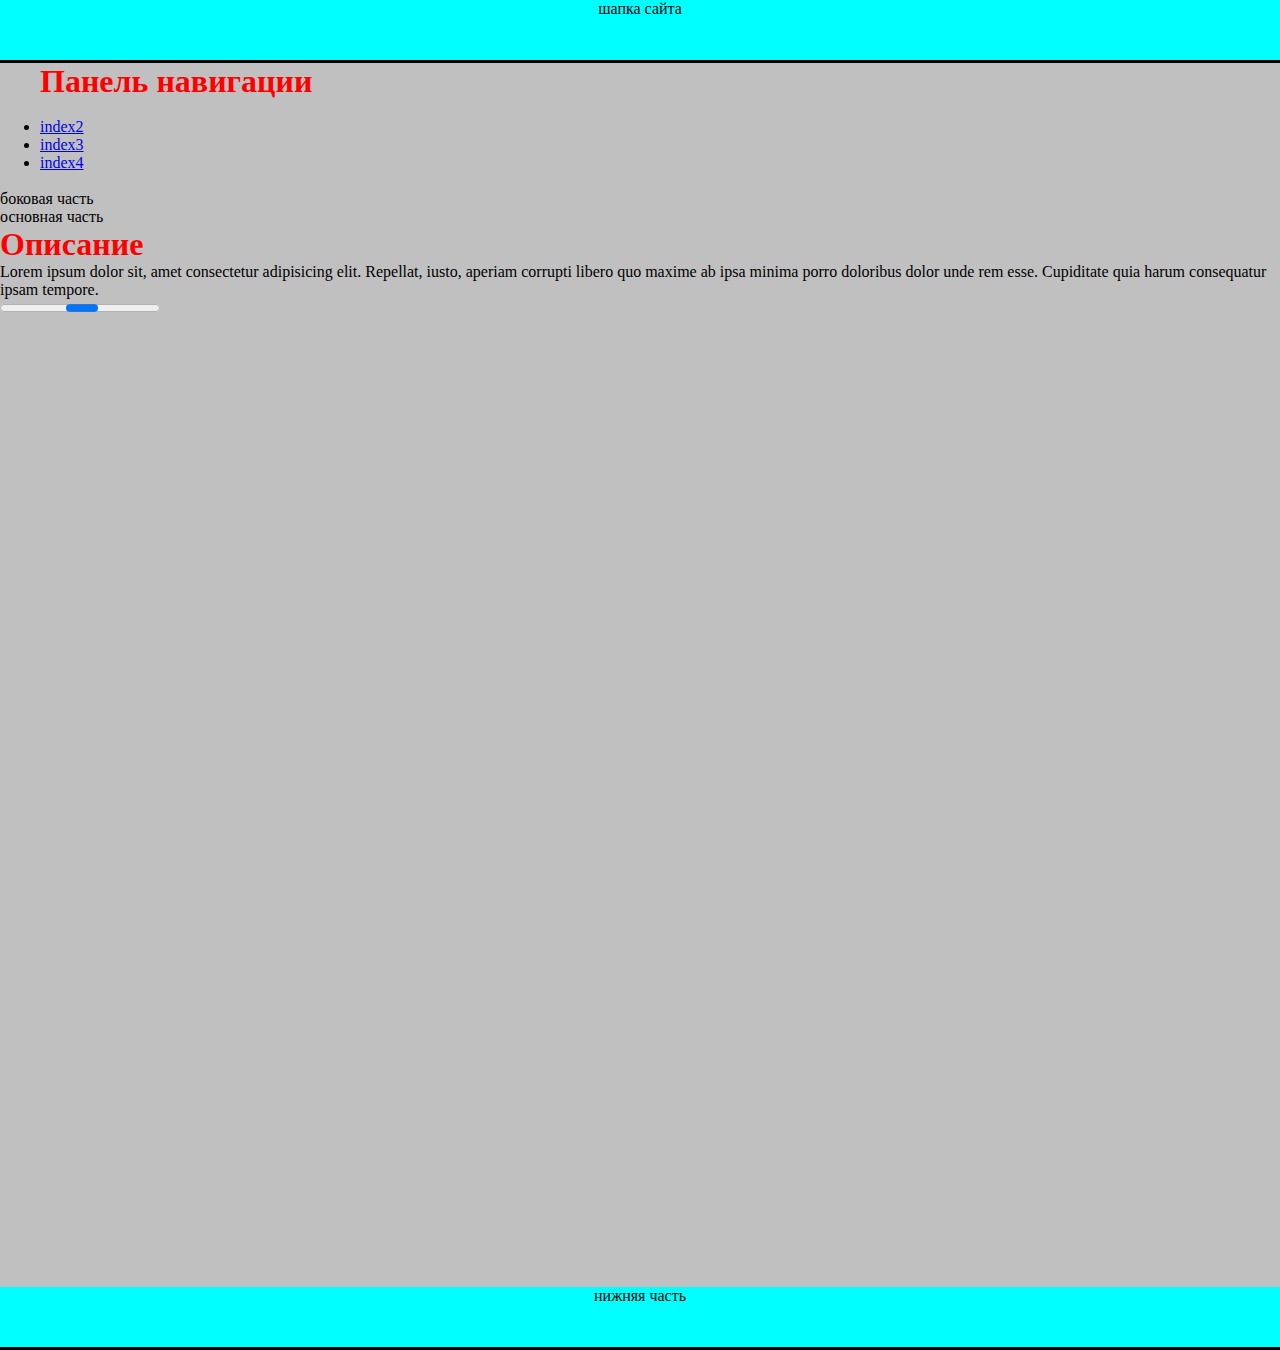
<file: index.html>
<!DOCTYPE html>
<html lang="ru">
<head>
    <meta charset="UTF-8">
    <link rel="stylesheet" href="main.css">
    <link rel="icon" href="C:\Users\saono\Desktop\Visual Studio Project\photo\logo.jpg">
    <title>MTUCI</title>
</head>
<body bgcolor="#c0c0c0">
    <header>шапка сайта</header>
    <ul id = "nav">
        <h1 id="hol">Панель навигации</h1><br>
        <li><a href="index2.html">index2</a></li>
        <li><a href="index3.html">index3</a></li>
        <li><a href="index4.html">index4</a></li>
    </ul><br>
    <aside>боковая часть</aside>
    <main>основная часть <br>
        <h1>Описание</h1>
        Lorem ipsum dolor sit, amet consectetur adipisicing elit. 
        Repellat, iusto, aperiam corrupti libero quo maxime ab ipsa minima porro doloribus dolor unde rem esse. 
        Cupiditate quia harum consequatur ipsam tempore. <br>
        <progress></progress>
    </main>
    <footer>нижняя часть</footer>
</body>
</html>
</file>
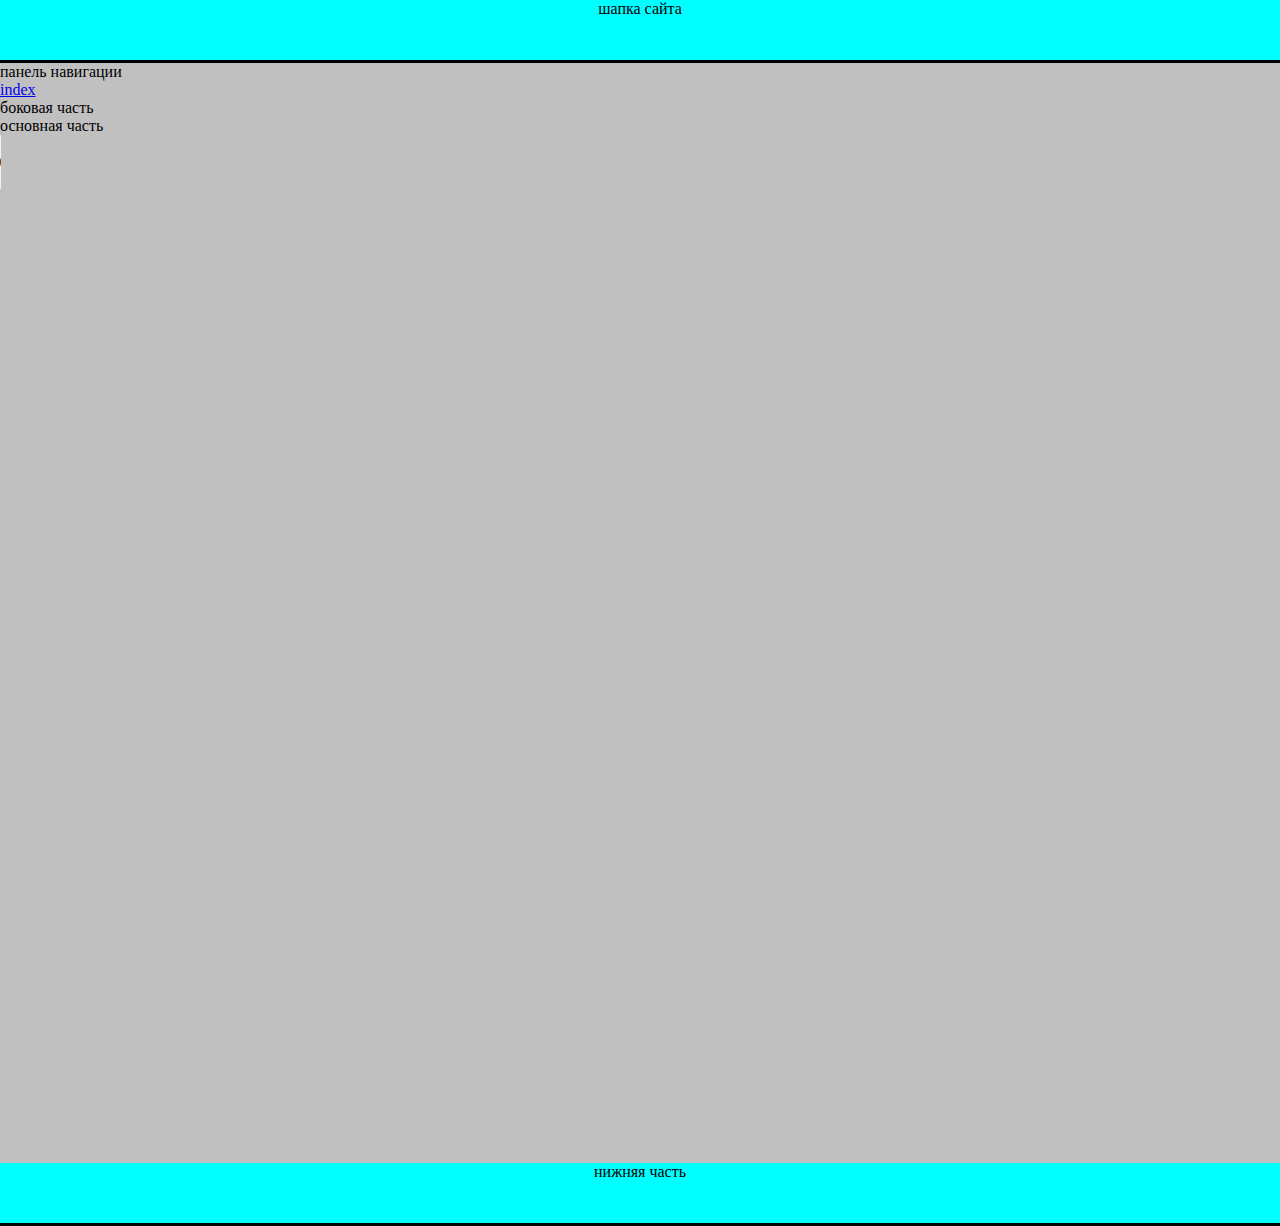
<file: index3.html>
<!DOCTYPE html>
<html lang="ru">
<head>
    <meta charset="UTF-8">
    <link rel="stylesheet" href="main.css">
    <link rel="icon" href="C:\Users\saono\Desktop\Visual Studio Project\photo\logo.jpg">
    <title>MTUCI</title>
</head>
<body bgcolor="#c0c0c0">
    <header>шапка сайта</header>
    <nav>панель навигации<br>
        <a href = "index.html">index</a>
    </nav>
    <aside>боковая часть</aside>
    <main>основная часть <br>
        <audio controls>
            <source src="C:\Users\saono\Desktop\Visual Studio Project\video\video.mp4"></source>
        </audio>
    </main>
    <footer>нижняя часть</footer>
</body>
</html>
</file>
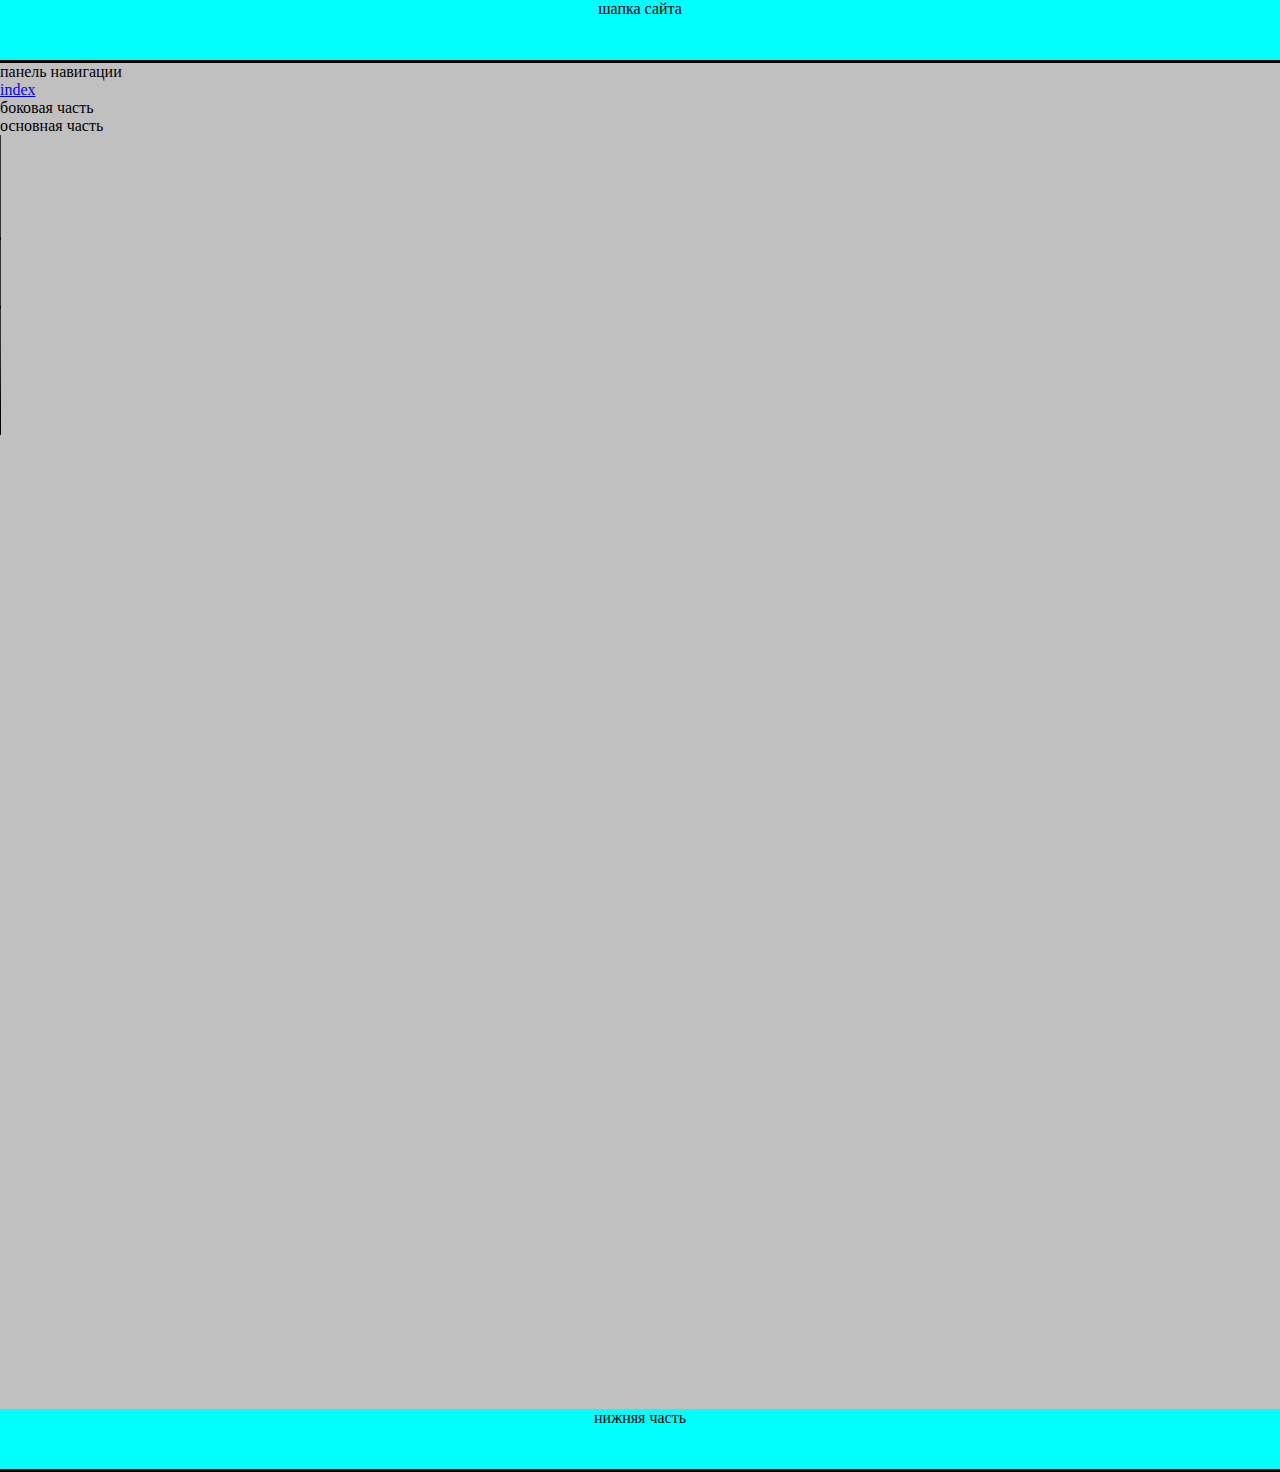
<file: index4.html>
<!DOCTYPE html>
<html lang="ru">
<head>
    <meta charset="UTF-8">
    <link rel="stylesheet" href="main.css">
    <link rel="icon" href="C:\Users\saono\Desktop\Visual Studio Project\photo\logo.jpg">
    <title>MTUCI</title>
</head>
<body bgcolor="#c0c0c0">
    <header>шапка сайта</header>
    <nav>панель навигации<br>
        <a href = "index.html">index</a>
    </nav>
    <aside>боковая часть</aside>
    <main>основная часть <br>
        <video height="300" width="400" controls>
            <source src="C:\Users\saono\Desktop\Visual Studio Project\video\video.mp4"></video>
        </video>
    </main>
    <footer>нижняя часть</footer>
</body>
</html>
</file>
<file: main.css>
*{
    margin: 0 auto;    
}
h1 {
    color: red;
}
header,footer {
    width: 100%;
    height: 60px;
    text-align: center;
    border-bottom: 3px solid black;
    background-color: rgb(0 255 255);
}

footer{
    margin-top: 970px;

}
</file>
